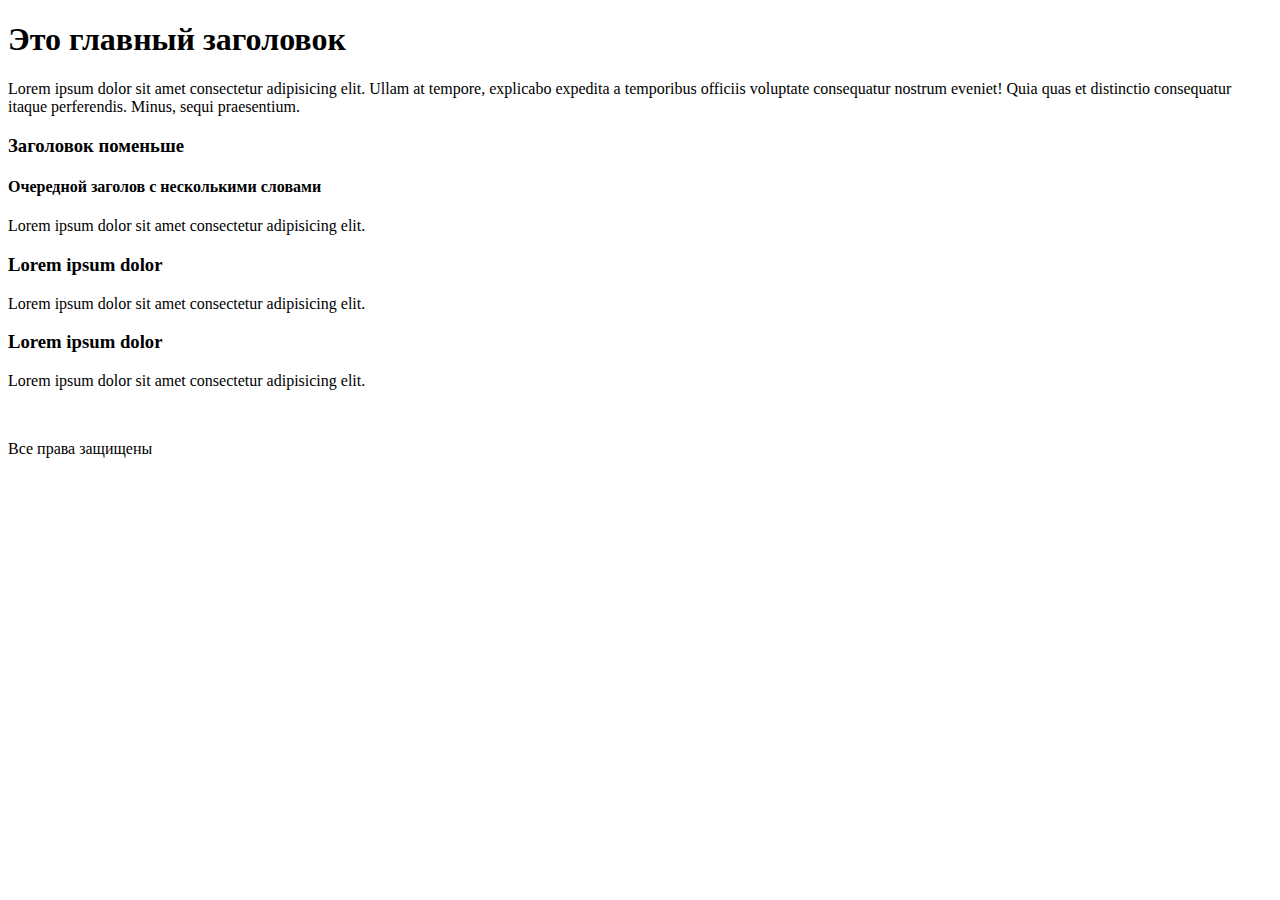
<file: index.html>
<!DOCTYPE html>
<html lang="en">

<head>
    <meta charset="UTF-8">
    <meta http-equiv="X-UA-Compatible" content="IE=edge">
    <meta name="viewport" content="width=device-width, initial-scale=1.0">
    <title>Главная</title>
</head>

<body>
    <h1>Это главный заголовок</h1>
    <p>Lorem ipsum dolor sit amet consectetur adipisicing elit. Ullam at tempore, explicabo expedita a temporibus
        officiis voluptate consequatur nostrum eveniet! Quia quas et distinctio consequatur itaque perferendis. Minus,
        sequi praesentium.
    </p>
    <h3>Заголовок поменьше</h3>
    <h4>Очередной заголов с несколькими словами</h4>
    <p>Lorem ipsum dolor sit amet consectetur adipisicing elit. </p>
    <h3>Lorem ipsum dolor</h3>
    <p>Lorem ipsum dolor sit amet consectetur adipisicing elit. </p>
    <h3>Lorem ipsum dolor</h3>
    <p>Lorem ipsum dolor sit amet consectetur adipisicing elit. </p>
    <br>
    <p></p>
    <p>Все права защищены</p>

</body>

</html>
</file>
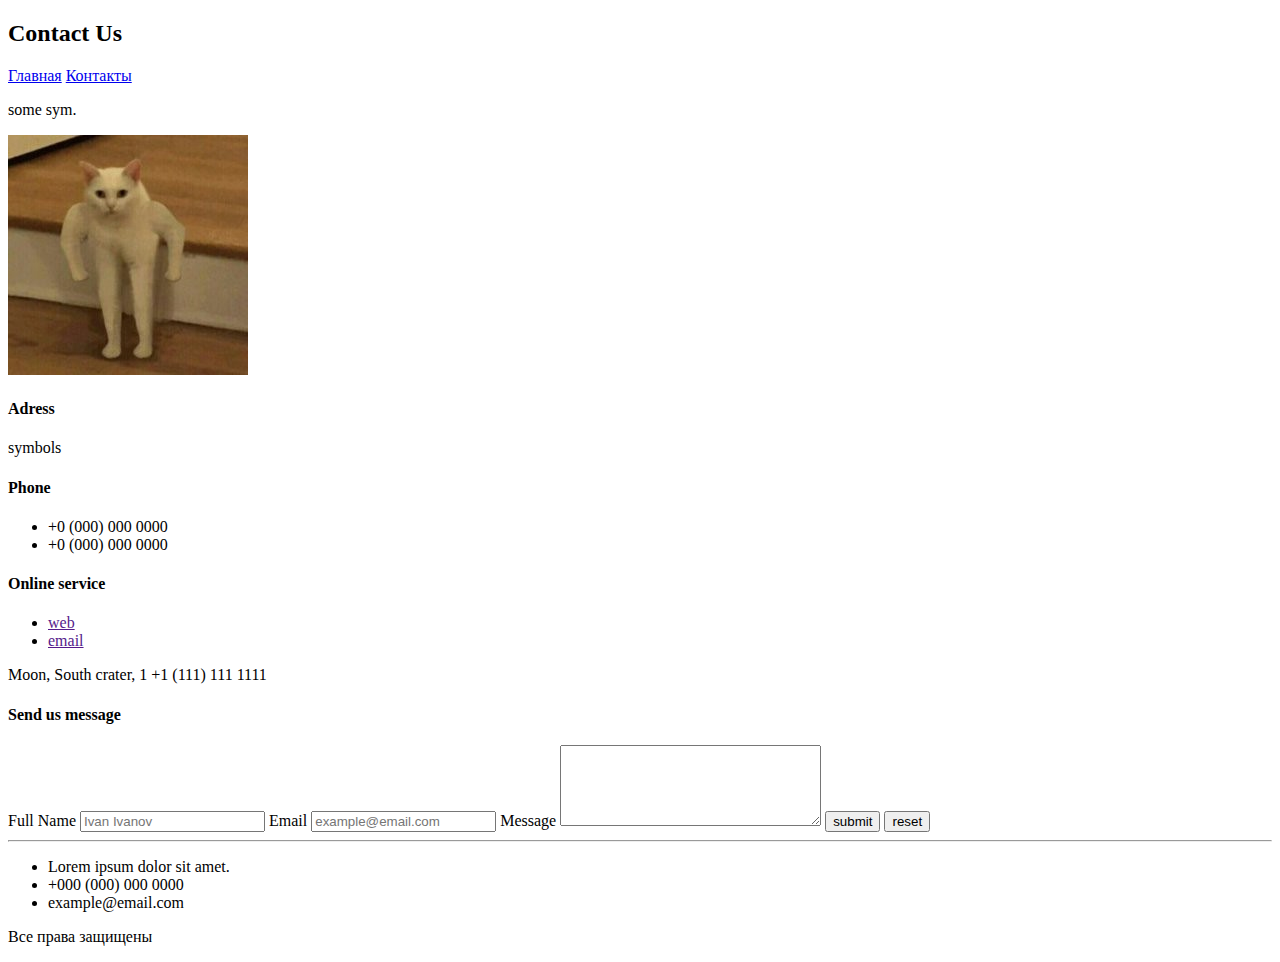
<file: contacts.html>
<!DOCTYPE html>
<html lang="en">

<head>
    <meta charset="UTF-8">
    <meta http-equiv="X-UA-Compatible" content="IE=edge">
    <meta name="viewport" content="width=device-width, initial-scale=1.0">
    <title>Document</title>
</head>

<body>
    <h2>Contact Us</h2>
    <a href="index.html"> Главная</a>
    <a href="contacts.html">Контакты</a>
    <p>some sym.</p>
    <img src="img/cat.jpg" alt="angry cat">
    <h4>Adress</h4>
    <p>symbols</p>
    <h4>Phone</h4>
    <ul>
        <li>+0 (000) 000 0000</li>
        <li>+0 (000) 000 0000</li>
    </ul>
    <h4>Online service</h4>
    <ul>
        <li><a href="">web</a></li>
        <li><a href="">email</a></li>
    </ul>
    Moon, South crater, 1
    +1 (111) 111 1111
    <h4>Send us message</h4>
    <form action="">
        Full Name <input type="text" placeholder="Ivan Ivanov">
        Email <input type="email" placeholder="example@email.com">
        Message <textarea id="" cols="30" rows="5"></textarea>
        <button type="submit">submit</button>
        <button type="reset">reset</button>
    </form>
    <script type="text/javascript" charset="utf-8" async
        src="https://api-maps.yandex.ru/services/constructor/1.0/js/?um=constructor%3A979a38709e422cc52b4152730462f7edea9e296704a88111263b83d36f79f662&amp;width=device-width&amp;height=400&amp;lang=ru_RU&amp;scroll=true"></script>
    <hr>
    <ul id="contacts">
        <li>Lorem ipsum dolor sit amet.</li>
        <li>+000 (000) 000 0000</li>
        <li>example@email.com</li>
    </ul>
    <p>Все права защищены</p>
</body>

</html>
</file>
